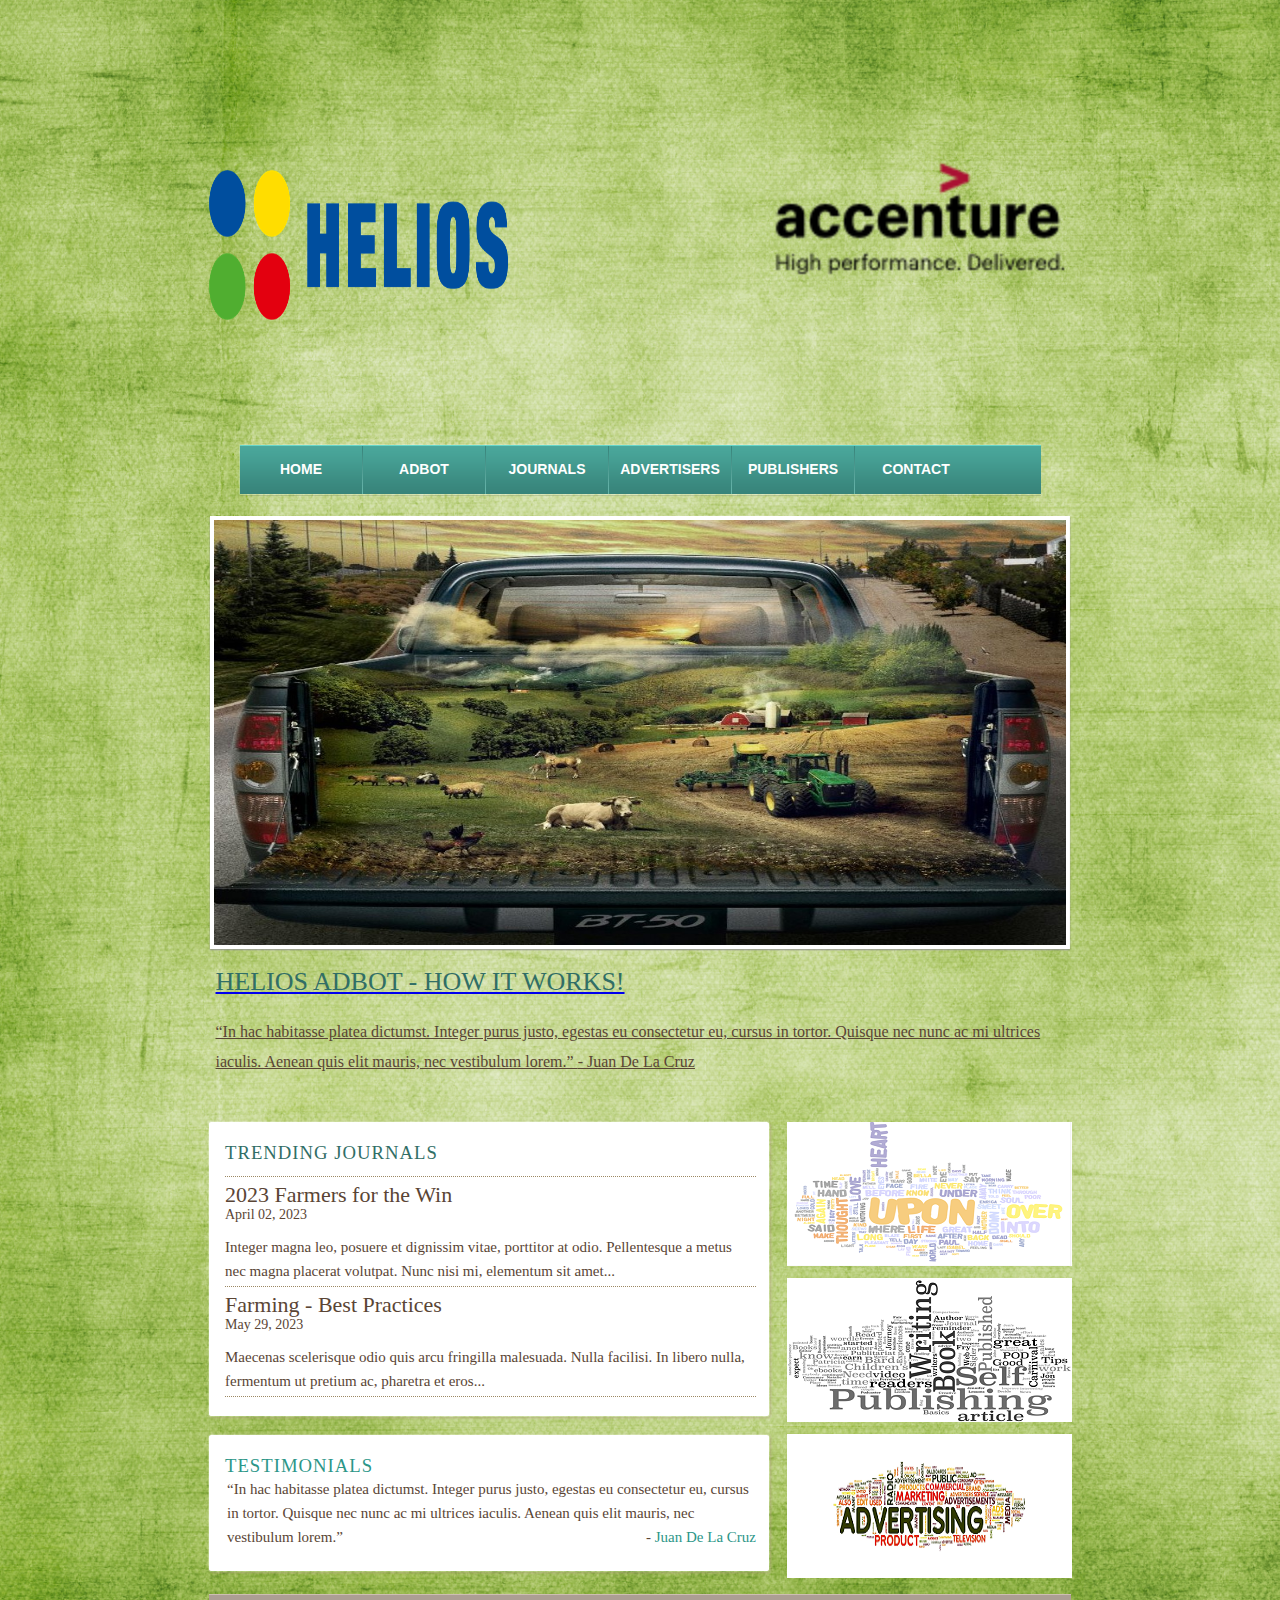
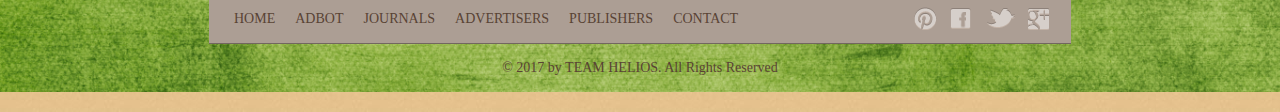
<file: index.html>
<!DOCTYPE html>
<html>
<head>
	<meta charset="UTF-8">
	<title>Helios Advertisment</title>
	<link rel="stylesheet" href="css/style.css" type="text/css">
</head>
<body>
	<div id="background">
		<div id="page">
			<div id="header">
				<div id="logo">
					<a href="index.html"><img src="images/logo-accenture-og.png" alt="LOGO" height="400" width="400"></a>
				</div>
        <div id="teamlogo">
					<a href="index.html"><img src="images/Helios.png" alt="team" height="150" width="300"></a>
				</div>
				<div id="navigation">
					<ul>
						<li>
							<a href="index.html">Home</a>
						</li>
						<li>
							<a href="Adbot.html">AdBot</a>
						</li>
						<li>
							<a href="Journals.html">Journals</a>
						</li>
						<li>
							<a href="Advertiser.html">Advertisers</a>
						</li>
						<li>
							<a href="Publisher.html">Publishers</a>
						</li>
						<li>
							<a href="contact.html">Contact</a>
						</li>
					</ul>
				</div>
			</div>
			<div id="contents">
				<div id="adbox">
					<a href="Journals.html"><img src="images/sea-sound.jpg" alt="Img" height="425" width="852">
					<h1>Helios AdBot - How it works!</h1>
					<p>
					“In hac habitasse platea dictumst. Integer purus justo, egestas eu consectetur eu, cursus in tortor. Quisque nec nunc ac mi ultrices iaculis. Aenean quis elit mauris, nec vestibulum lorem.” <span>- <a href="index.html">Juan De La Cruz</a></span.
					</p>
				</div>
				<div id="main">
					<div class="box">
						<div>
							<div>
								<h3>Trending Journals</h3>
								<ul>
									<li>
										<h4><a href="news.html">2023 Farmers for the Win</a></h4>
										<span>April 02, 2023</span>
										<p>
											Integer magna leo, posuere et dignissim vitae, porttitor at odio. Pellentesque a metus nec magna placerat volutpat. Nunc nisi mi, elementum sit amet...
										</p>
									</li>
									<li>
										<h4><a href="news.html">Farming - Best Practices</a></h4>
										<span>May 29, 2023</span>
										<p>
											Maecenas scelerisque odio quis arcu fringilla malesuada. Nulla facilisi. In libero nulla, fermentum ut pretium ac, pharetra et eros...
										</p>
									</li>
								</ul>
							</div>
						</div>
					</div>
					<div id="testimonials" class="box">
						<div>
							<div>
								<h3>Testimonials</h3>
								<p>
									“In hac habitasse platea dictumst. Integer purus justo, egestas eu consectetur eu, cursus in tortor. Quisque nec nunc ac mi ultrices iaculis. Aenean quis elit mauris, nec vestibulum lorem.” <span>- <a href="index.html">Juan De La Cruz</a></span>
								</p>
							</div>
						</div>
					</div>
				</div>
				<div id="sidebar">
					<div class="section">
						<a href="Adbot.html"><img src="images/images.png" alt="Img"></a>
					</div>
					<div class="section">
						<a href="Publisher.html"><img src="images/PublishingCloud.png" alt="Img" ></a>
					</div>
					<div class="section">
						<a href="Advertisers.html"><img src="images/advertisers.png" alt="Img"></a>
					</div>
				</div>
			</div>
		</div>
		<div id="footer">
			<div>
				<ul class="navigation">
					<li class="active">
						<li>
							<a href="index.html">Home</a>
						</li>
						<li>
							<a href="Adbot.html">AdBot</a>
						</li>
						<li>
							<a href="Journals.html">Journals</a>
						</li>
						<li>
							<a href="Advertiser.html">Advertisers</a>
						</li>
						<li>
							<a href="Publisher.html">Publishers</a>
						</li>
						<li>
							<a href="contact.html">Contact</a>
						</li>
				</ul>
				<div id="connect">
					<a href="http://pinterest.com/fwtemplates/" target="_blank" class="pinterest"></a> <a href="http://freewebsitetemplates.com/go/facebook/" target="_blank" class="facebook"></a> <a href="http://freewebsitetemplates.com/go/twitter/" target="_blank" class="twitter"></a> <a href="http://freewebsitetemplates.com/go/googleplus/" target="_blank" class="googleplus"></a>
				</div>
			</div>
			<p>
				© 2017 by TEAM HELIOS. All Rights Reserved
			</p>
		</div>
	</div>
</body>
</html>
</file>
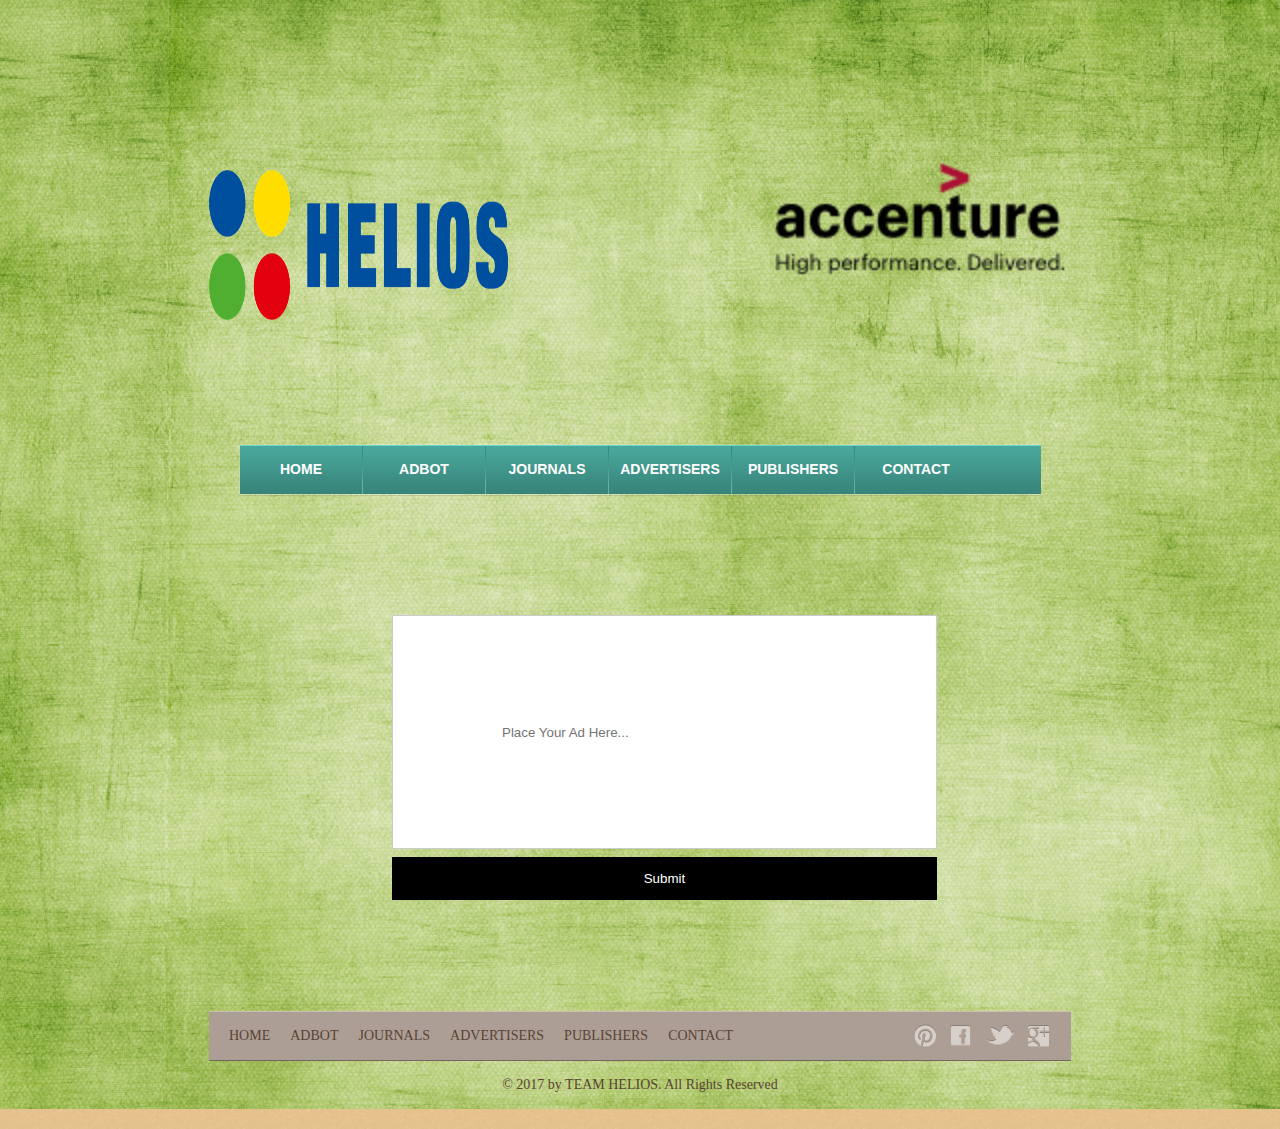
<file: Adbot.1.html>
<!DOCTYPE html>
<!-- Website template by freewebsitetemplates.com -->
<html>
<head>
	<meta charset="UTF-8">
	<title>Helios Advertisment</title>
	<link rel="stylesheet" href="css/style.css" type="text/css">
</head>
<body>
	<div id="background">
		<div id="page">
			<div id="header">
				<div id="logo">
					<a href="index.html"><img src="images/logo-accenture-og.png" alt="LOGO" height="400" width="400"></a>
				</div>
				        <div id="teamlogo">
					<a href="index.html"><img src="images/Helios.png" alt="team" height="150" width="300"></a>
				</div>
				<div id="navigation">
					<ul>
						<li>
							<a href="index.html">Home</a>
						</li>
						<li>
							<a href="Adbot.html">AdBot</a>
						</li>
						<li>
							<a href="Journals.html">Journals</a>
						</li>
						<li>
							<a href="Advertiser.html">Advertisers</a>
						</li>
						<li>
							<a href="Publisher.html">Publishers</a>
						</li>
						<li>
							<a href="contact.html">Contact</a>
						</li>
					</ul>
				</div>
			</div>
			<div id="contents">
				
				<div class="submit-form">

        <form class="ad-des">
          <input class="adtxtbx" type="text" name="adplace" placeholder="Place Your Ad Here...">
          <button type="button" class="btnsubmit">Submit</button>

        </form>
      </div>
			
		</div>
		</div>
		<div id="footer">
			<div>
				<ul class="navigation">
						<li>
							<a href="index.html">Home</a>
						</li>
						<li>
							<a href="Adbot.html">AdBot</a>
						</li>
						<li>
							<a href="Journals.html">Journals</a>
						</li>
						<li>
							<a href="Advertiser.html">Advertisers</a>
						</li>
						<li>
							<a href="Publisher.html">Publishers</a>
						</li>
						<li>
							<a href="contact.html">Contact</a>
						</li>
				</ul>
				<div id="connect">
					<a href="http://pinterest.com/fwtemplates/" target="_blank" class="pinterest"></a> <a href="http://freewebsitetemplates.com/go/facebook/" target="_blank" class="facebook"></a> <a href="http://freewebsitetemplates.com/go/twitter/" target="_blank" class="twitter"></a> <a href="http://freewebsitetemplates.com/go/googleplus/" target="_blank" class="googleplus"></a>
				</div>
			</div>
			<p>
				© 2017 by TEAM HELIOS. All Rights Reserved
			</p>
		</div>
	</div>
</body>
</html>
</file>
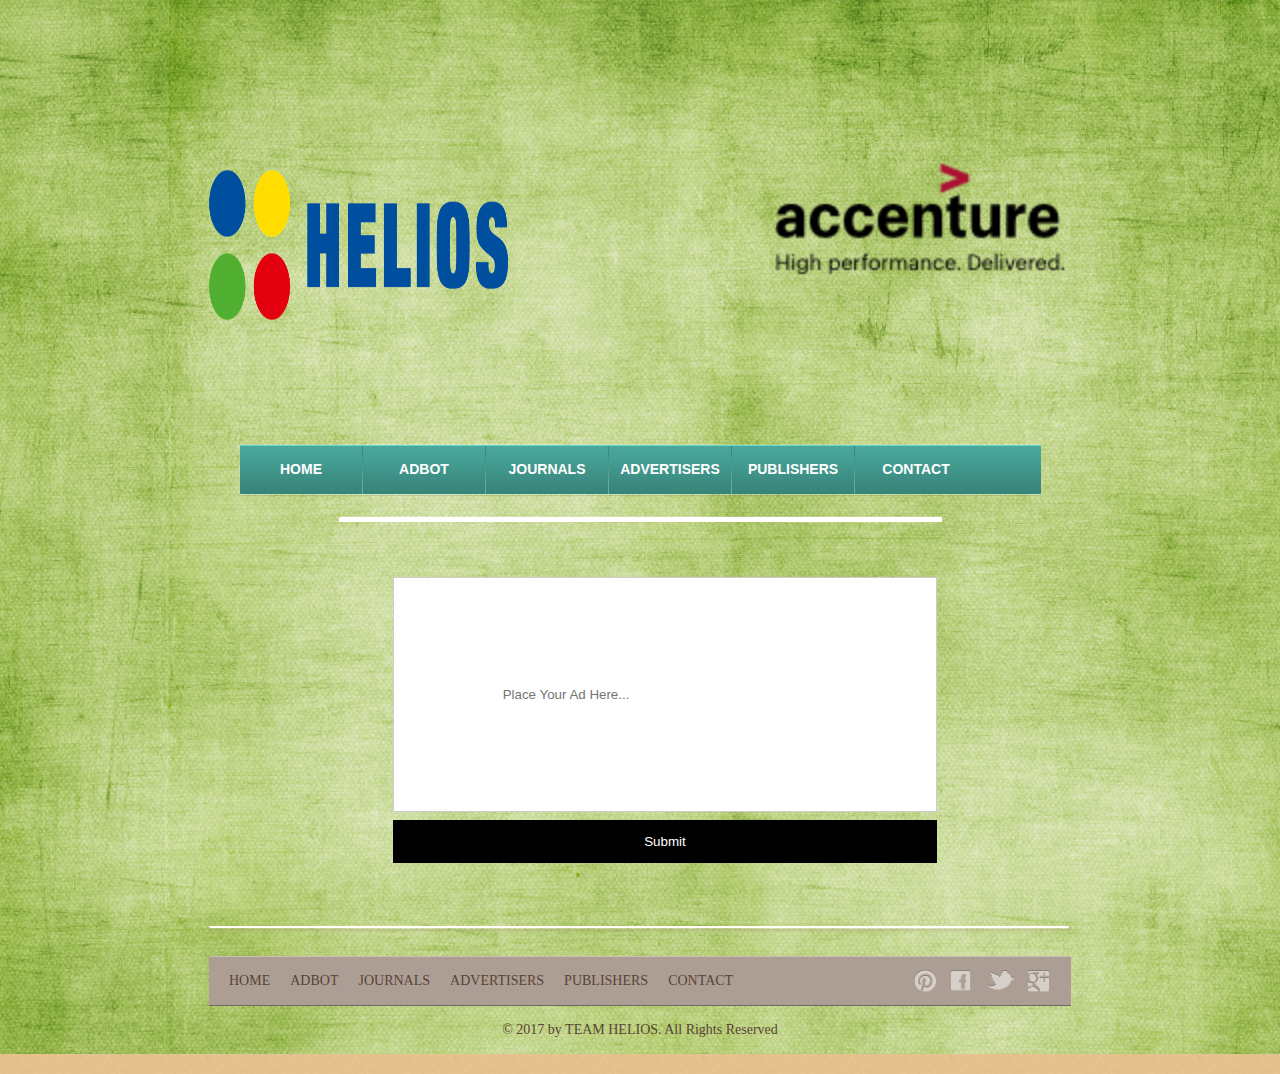
<file: Adbot.html>
<!DOCTYPE html>
<!-- Website template by freewebsitetemplates.com -->
<html>
<head>
	<meta charset="UTF-8">
	<title>Helios Advertisment</title>
	<link rel="stylesheet" href="css/style.css" type="text/css">
</head>
<body>
	<div id="background">
		<div id="page">
			<div id="header">
				<div id="logo">
					<a href="index.html"><img src="images/logo-accenture-og.png" alt="LOGO" height="400" width="400"></a>
				</div>
				        <div id="teamlogo">
					<a href="index.html"><img src="images/Helios.png" alt="team" height="150" width="300"></a>
				</div>
				<div id="navigation">
					<ul>
						<li>
							<a href="index.html">Home</a>
						</li>
						<li>
							<a href="Adbot.html">AdBot</a>
						</li>
						<li>
							<a href="Journals.html">Journals</a>
						</li>
						<li>
							<a href="Advertiser.html">Advertisers</a>
						</li>
						<li>
							<a href="Publisher.html">Publishers</a>
						</li>
						<li>
							<a href="contact.html">Contact</a>
						</li>
					</ul>
				</div>
			</div>
			<div id="contents">
				<div class = "box">
				<div class="submit-form">

        <form class="ad-des">
          <input class="adtxtbx" type="text" name="adplace" placeholder="Place Your Ad Here...">
          <button type="button" class="btnsubmit">Submit</button>

        </form>
      </div>
			</div>
		</div>
		</div>
		<div id="footer">
			<div>
				<ul class="navigation">
						<li>
							<a href="index.html">Home</a>
						</li>
						<li>
							<a href="Adbot.html">AdBot</a>
						</li>
						<li>
							<a href="Journals.html">Journals</a>
						</li>
						<li>
							<a href="Advertiser.html">Advertisers</a>
						</li>
						<li>
							<a href="Publisher.html">Publishers</a>
						</li>
						<li>
							<a href="contact.html">Contact</a>
						</li>
				</ul>
				<div id="connect">
					<a href="http://pinterest.com/fwtemplates/" target="_blank" class="pinterest"></a> <a href="http://freewebsitetemplates.com/go/facebook/" target="_blank" class="facebook"></a> <a href="http://freewebsitetemplates.com/go/twitter/" target="_blank" class="twitter"></a> <a href="http://freewebsitetemplates.com/go/googleplus/" target="_blank" class="googleplus"></a>
				</div>
			</div>
			<p>
				© 2017 by TEAM HELIOS. All Rights Reserved
			</p>
		</div>
	</div>
</body>
</html>
</file>
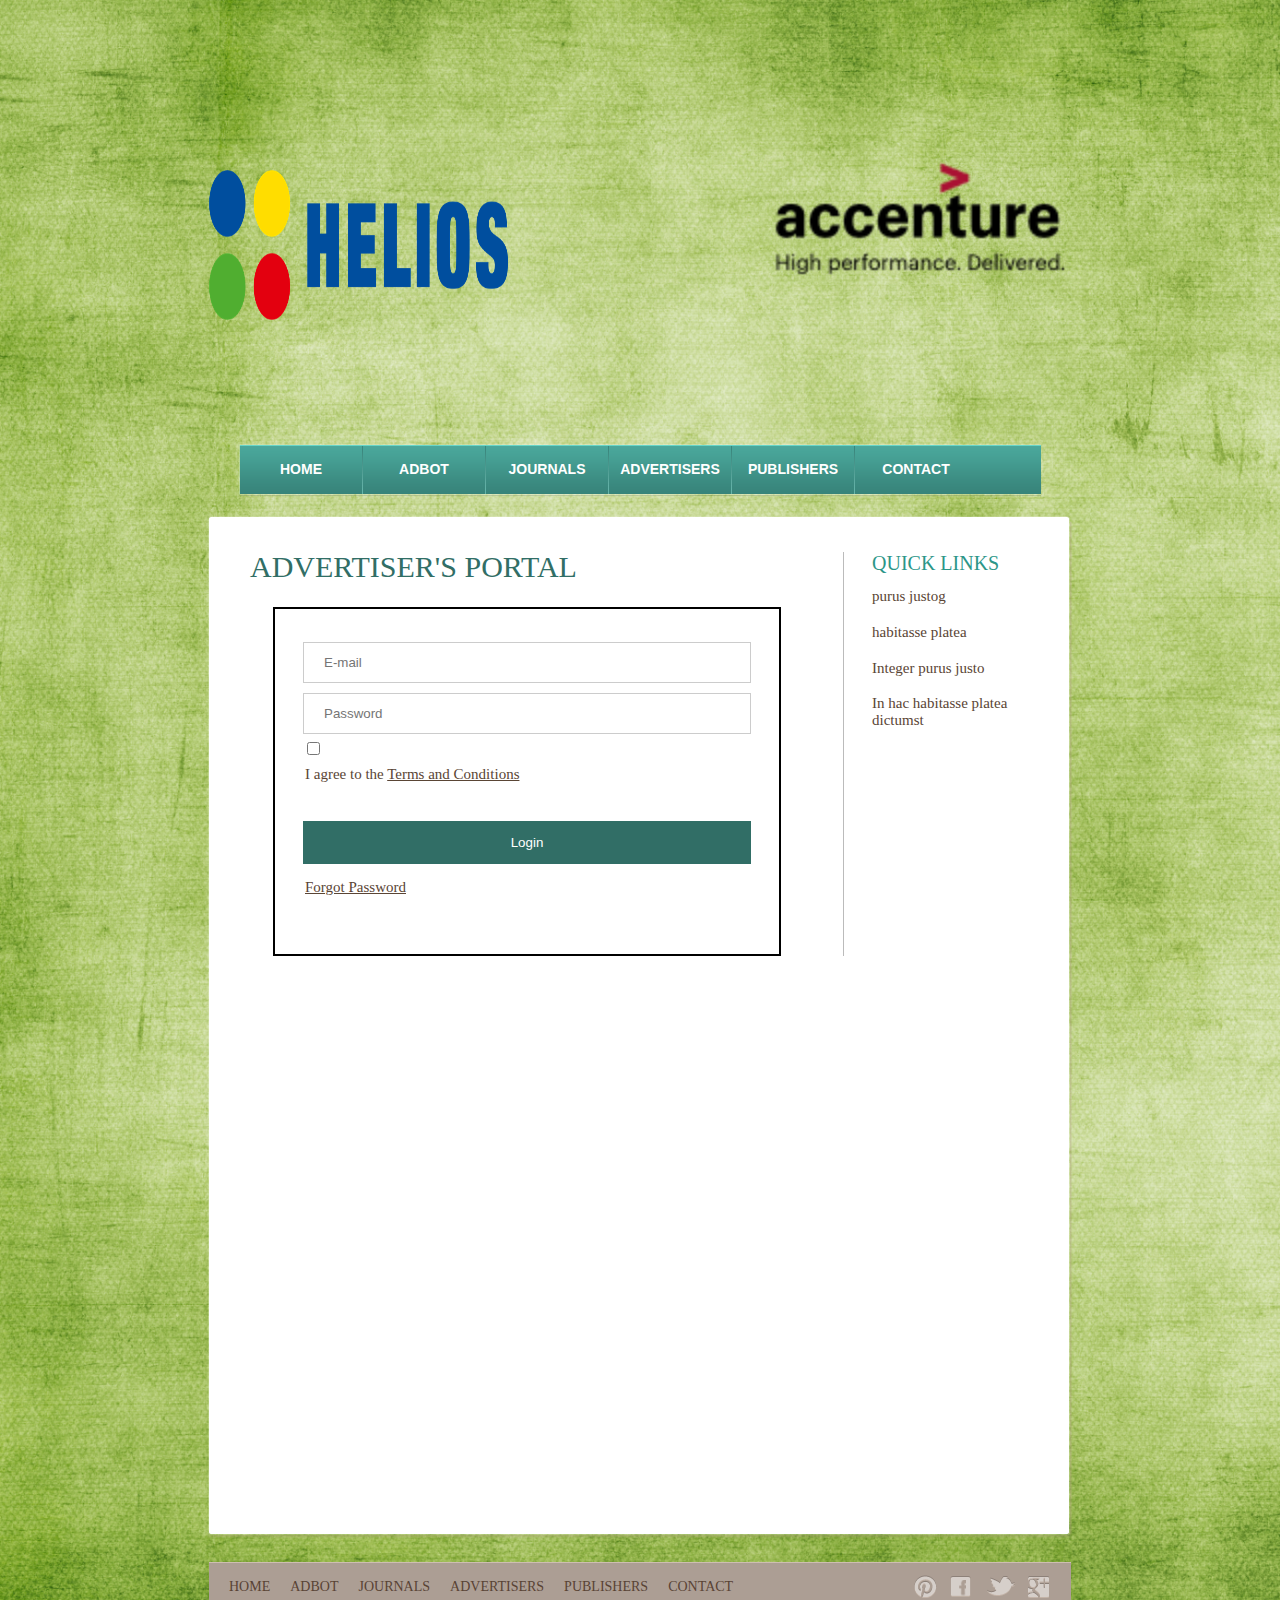
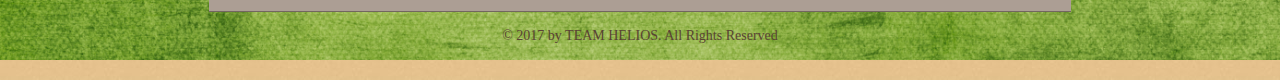
<file: Advertiser.html>
<!DOCTYPE html>
<!-- Website template by freewebsitetemplates.com -->
<html>
<head>
	<meta charset="UTF-8">
	<title>Helios Advertisment</title>
	<link rel="stylesheet" href="css/style.css" type="text/css">
</head>
<body>
	<div id="background">
		<div id="page">
			<div id="header">
				<div id="logo">
					<a href="index.html"><img src="images/logo-accenture-og.png" alt="LOGO" height="400" width="400"></a>
				</div>
				        <div id="teamlogo">
					<a href="index.html"><img src="images/Helios.png" alt="team" height="150" width="300"></a>
				</div>
				<div id="navigation">
					<ul>
						<li>
							<a href="index.html">Home</a>
						</li>
						<li>
							<a href="Adbot.html">AdBot</a>
						</li>
						<li>
							<a href="Journals.html">Journals</a>
						</li>
						<li>
							<a href="Advertiser.html">Advertisers</a>
						</li>
						<li>
							<a href="Publisher.html">Publishers</a>
						</li>
						<li>
							<a href="contact.html">Contact</a>
						</li>
					</ul>
				</div>
			</div>
			<div id="contents">
				<div class="box">
					<div>
						<div id="news" class="body">
							<div class="sidebar">
								<h3>Quick Links</h3>
								<ul>
									<li>
										<a href="Advertiser.html"> purus justog</a>
									</li>
									<li>
										<a href="Advertiser.html">habitasse platea</a>
									</li>
									<li>
										<a href="Advertiser.html">Integer purus justo</a>
									</li>
									<li>
										<a href="Advertiser.html">In hac habitasse platea dictumst</a>
									</li>
								</ul>
							</div>
							<div>
								<h1>Advertiser's Portal</h1>
																	<div class="login-form">
											<input class="form-control" type="text" name='username' placeholder="E-mail" />

											<input class="form-control" type="password" name='password' placeholder="Password" />

											<label>
												<input type="checkbox">
												<p> I agree to the <a href="#">Terms and Conditions</a></p>
											</label>

											<button type="button" class="btnlogin">Login</button>

											<p><a href="#">Forgot Password</a></p>
							</div>
						</div>
					</div>
				</div>
			</div>
		</div>
		<div id="footer">
			<div>
				<ul class="navigation">
						<li>
							<a href="index.html">Home</a>
						</li>
						<li>
							<a href="Adbot.html">AdBot</a>
						</li>
						<li>
							<a href="Journals.html">Journals</a>
						</li>
						<li>
							<a href="Advertiser.html">Advertisers</a>
						</li>
						<li>
							<a href="Publisher.html">Publishers</a>
						</li>
						<li>
							<a href="contact.html">Contact</a>
						</li>
				</ul>
				<div id="connect">
					<a href="http://pinterest.com/fwtemplates/" target="_blank" class="pinterest"></a> <a href="http://freewebsitetemplates.com/go/facebook/" target="_blank" class="facebook"></a> <a href="http://freewebsitetemplates.com/go/twitter/" target="_blank" class="twitter"></a> <a href="http://freewebsitetemplates.com/go/googleplus/" target="_blank" class="googleplus"></a>
				</div>
			</div>
			<p>
				© 2017 by TEAM HELIOS. All Rights Reserved
			</p>
		</div>
	</div>
</body>
</html>
</file>
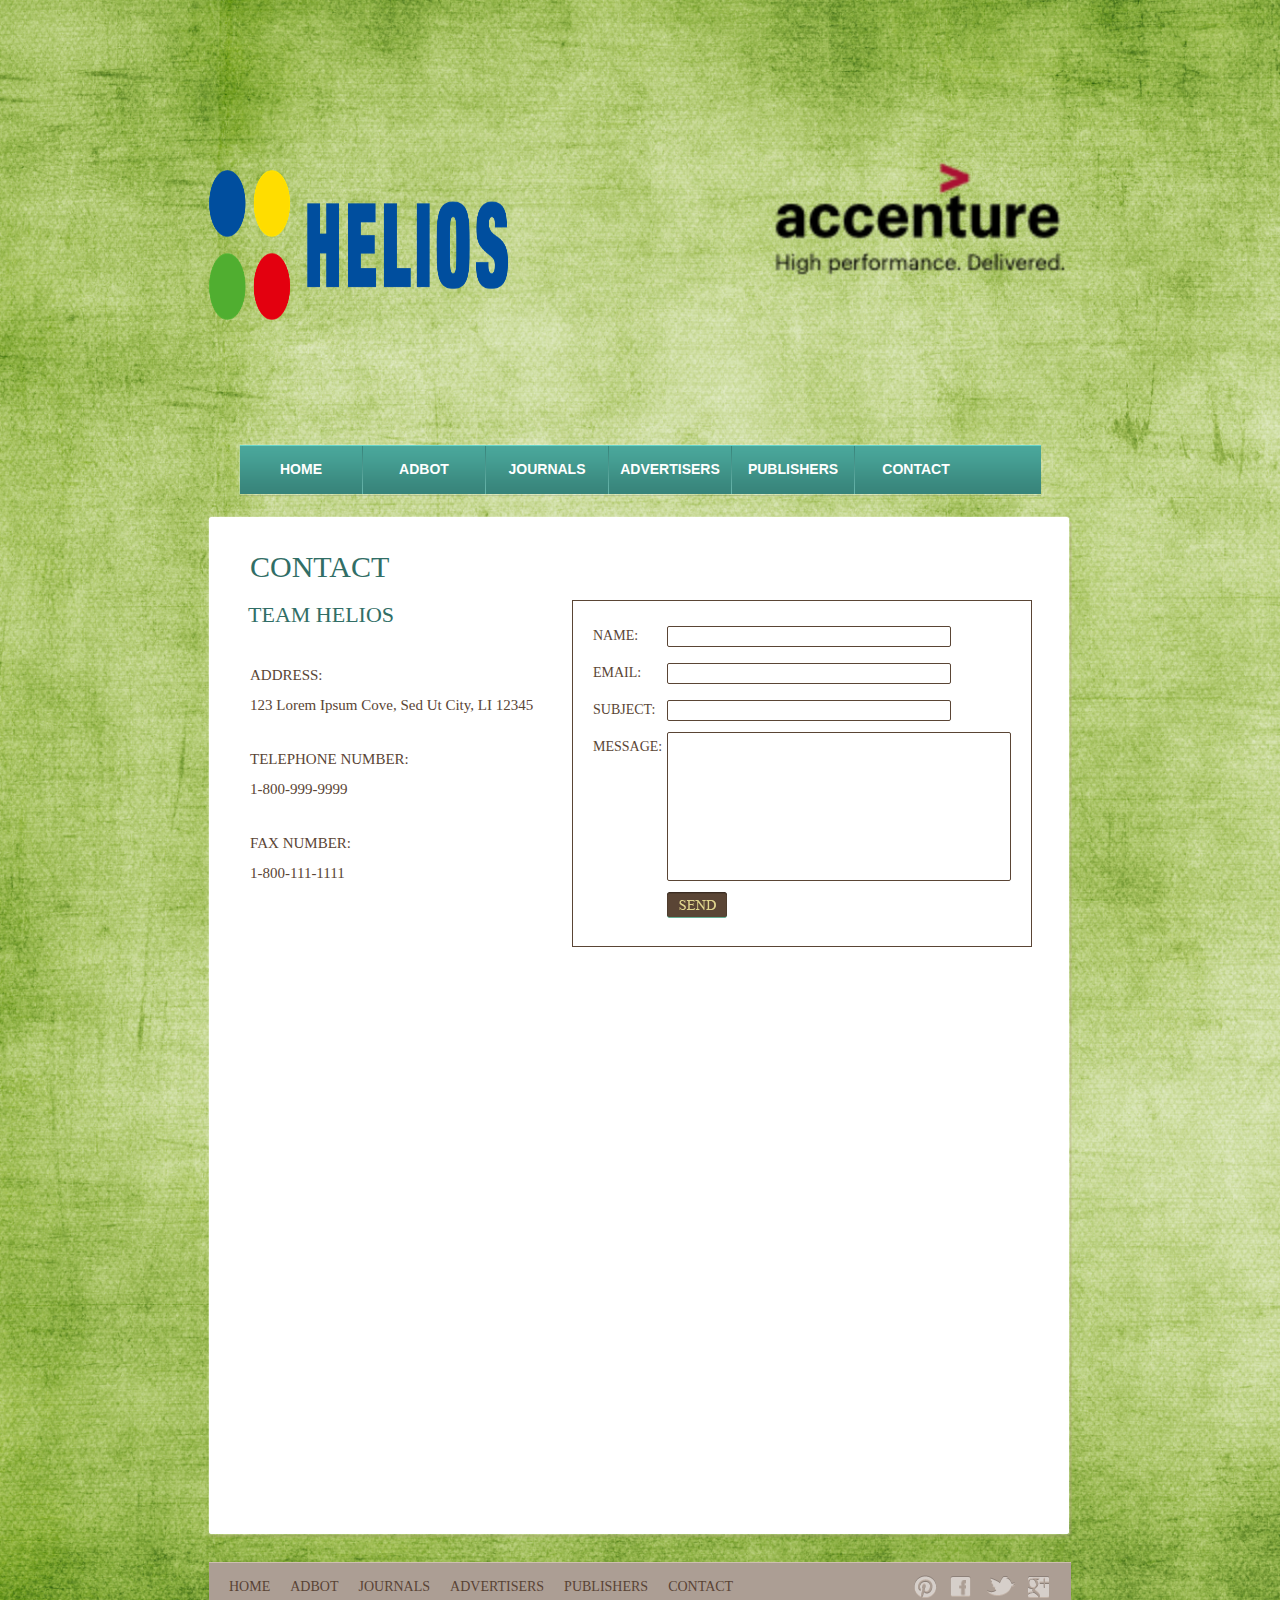
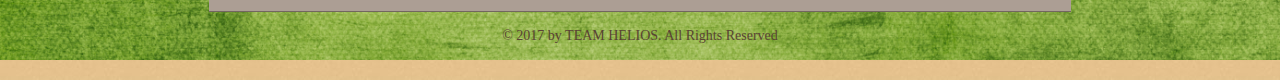
<file: contact.html>
<!DOCTYPE html>
<!-- Website template by freewebsitetemplates.com -->
<html>
<head>
	<meta charset="UTF-8">
	<title>Helios Advertisment</title>
	<link rel="stylesheet" href="css/style.css" type="text/css">
</head>
<body>
	<div id="background">
		<div id="page">
			<div id="header">
				<div id="logo">
					<a href="index.html"><img src="images/logo-accenture-og.png" alt="LOGO" height="400" width="400"></a>
				</div>
				        <div id="teamlogo">
					<a href="index.html"><img src="images/Helios.png" alt="team" height="150" width="300"></a>
				</div>
				<div id="navigation">
					<ul>
						<li>
							<a href="index.html">Home</a>
						</li>
						<li>
							<a href="Adbot.html">AdBot</a>
						</li>
						<li>
							<a href="Journals.html">Journals</a>
						</li>
						<li>
							<a href="Advertiser.html">Advertisers</a>
						</li>
						<li>
							<a href="Publisher.html">Publishers</a>
						</li>
						<li>
							<a href="contact.html">Contact</a>
						</li>
					</ul>
				</div>
			</div>
			<div id="contents">
				<div class="box">
					<div>
						<div id="contact" class="body">
							<h1>Contact</h1>
							<form action="index.html" method="post">
								<table>
									<tbody>
										<tr>
											<td>Name:</td>
											<td><input type="text" value="" class="txtfield"></td>
										</tr> <tr>
											<td>Email:</td>
											<td><input type="text" value="" class="txtfield"></td>
										</tr> <tr>
											<td>Subject:</td>
											<td><input type="text" value="" class="txtfield"></td>
										</tr> <tr>
											<td class="txtarea">Message:</td>
											<td><textarea></textarea></td>
										</tr> <tr>
											<td></td>
											<td><input type="submit" value="" class="btn"></td>
										</tr>
									</tbody>
								</table>
							</form>
							<h2>Team Helios</h2>
							<p>
								<span>Address:</span> 123 Lorem Ipsum Cove, Sed Ut City, LI 12345
							</p>
							<p>
								<span>Telephone Number:</span> 1-800-999-9999
							</p>
							<p>
								<span>Fax Number:</span> 1-800-111-1111
							</p>
						</div>
					</div>
				</div>
			</div>
		</div>
		<div id="footer">
			<div>
				<ul class="navigation">
						<li>
							<a href="index.html">Home</a>
						</li>
						<li>
							<a href="Adbot.html">AdBot</a>
						</li>
						<li>
							<a href="Journals.html">Journals</a>
						</li>
						<li>
							<a href="Advertiser.html">Advertisers</a>
						</li>
						<li>
							<a href="Publisher.html">Publishers</a>
						</li>
						<li>
							<a href="contact.html">Contact</a>
						</li>
				</ul>
				<div id="connect">
					<a href="http://pinterest.com/fwtemplates/" target="_blank" class="pinterest"></a> <a href="http://freewebsitetemplates.com/go/facebook/" target="_blank" class="facebook"></a> <a href="http://freewebsitetemplates.com/go/twitter/" target="_blank" class="twitter"></a> <a href="http://freewebsitetemplates.com/go/googleplus/" target="_blank" class="googleplus"></a>
				</div>
			</div>
			<p>
				© 2017 by TEAM HELIOS. All Rights Reserved
			</p>
		</div>
	</div>
</body>
</html>
</file>
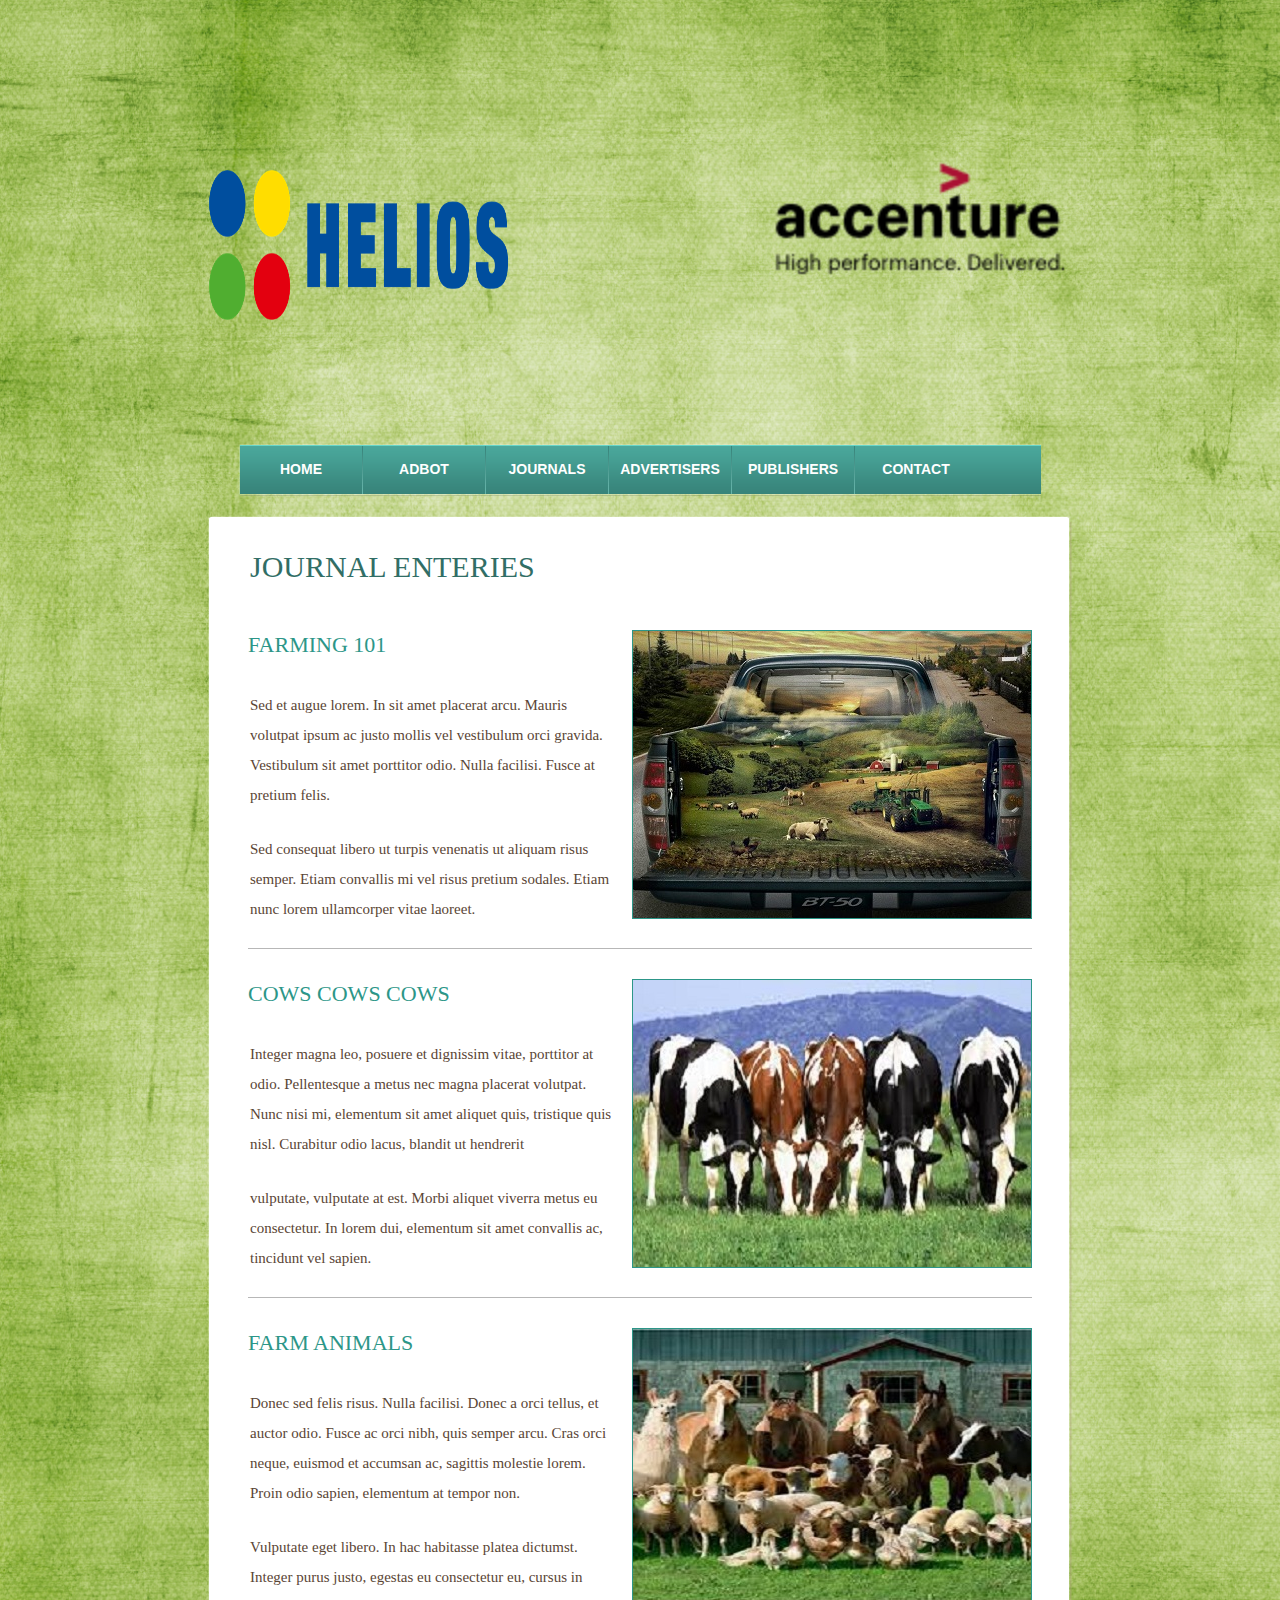
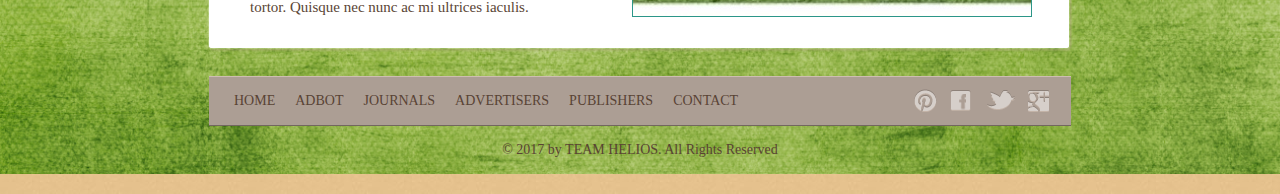
<file: Journals.html>
<!DOCTYPE html>
<!-- Website template by freewebsitetemplates.com -->
<html>
<head>
	<meta charset="UTF-8">
	<title>Helios Advertisment</title>
	<link rel="stylesheet" href="css/style.css" type="text/css">
</head>
<body>
	<div id="background">
		<div id="page">
			<div id="header">
				<div id="logo">
					<a href="index.html"><img src="images/logo-accenture-og.png" alt="LOGO" height="400" width="400"></a>
				</div>
				        <div id="teamlogo">
					<a href="index.html"><img src="images/Helios.png" alt="team" height="150" width="300"></a>
				</div>
				<div id="navigation">
					<ul>
						<li>
							<a href="index.html">Home</a>
						</li>
						<li>
							<a href="Adbot.html">AdBot</a>
						</li>
						<li>
							<a href="Journals.html">Journals</a>
						</li>
						<li>
							<a href="Advertiser.html">Advertisers</a>
						</li>
						<li>
							<a href="Publisher.html">Publishers</a>
						</li>
						<li>
							<a href="contact.html">Contact</a>
						</li>
					</ul>
				</div>
			</div>
			<div id="contents">
				<div class="box">
					<div>
						<div class="body">
							<h1>Journal Enteries</h1>
							<ul id="sites">
								<li>
									<a href="Journals.html"><img src="images/truck.jpg" alt="Img"></a>
									<h2><a href="Journals.html">Farming 101</a></h2>
									<p>
										Sed et augue lorem. In sit amet placerat arcu. Mauris volutpat ipsum ac justo mollis vel vestibulum orci gravida. Vestibulum sit amet porttitor odio. Nulla facilisi. Fusce at pretium felis.
									</p>
									<p>
										Sed consequat libero ut turpis venenatis ut aliquam risus semper. Etiam convallis mi vel risus pretium sodales. Etiam nunc lorem ullamcorper vitae laoreet.
									</p>
								</li>
								<li>
									<a href="Journals.html"><img src="images/cows.jpg" alt="Img"></a>
									<h2><a href="Journals.html">Cows Cows Cows</a></h2>
									<p>
										Integer magna leo, posuere et dignissim vitae, porttitor at odio. Pellentesque a metus nec magna placerat volutpat. Nunc nisi mi, elementum sit amet aliquet quis, tristique quis nisl. Curabitur odio lacus, blandit ut hendrerit
									</p>
									<p>
										vulputate, vulputate at est. Morbi aliquet viverra metus eu consectetur. In lorem dui, elementum sit amet convallis ac, tincidunt vel sapien.
									</p>
								</li>
								<li>
									<a href="Journals.html"><img src="images/farm.jpg" alt="Img"></a>
									<h2><a href="Journals.html">Farm Animals</a></h2>
									<p>
										Donec sed felis risus. Nulla facilisi. Donec a orci tellus, et auctor odio. Fusce ac orci nibh, quis semper arcu. Cras orci neque, euismod et accumsan ac, sagittis molestie lorem. Proin odio sapien, elementum at tempor non.
									</p>
									<p>
										Vulputate eget libero. In hac habitasse platea dictumst. Integer purus justo, egestas eu consectetur eu, cursus in tortor. Quisque nec nunc ac mi ultrices iaculis.
									</p>
								</li>
							</ul>
						</div>
					</div>
				</div>
			</div>
		</div>
		<div id="footer">
			<div>
				<ul class="navigation">
					<li>
						<li>
							<a href="index.html">Home</a>
						</li>
						<li>
							<a href="Adbot.html">AdBot</a>
						</li>
						<li>
							<a href="Journals.html">Journals</a>
						</li>
						<li>
							<a href="Advertiser.html">Advertisers</a>
						</li>
						<li>
							<a href="Publisher.html">Publishers</a>
						</li>
						<li>
							<a href="contact.html">Contact</a>
						</li>
				</ul>
				<div id="connect">
					<a href="http://pinterest.com/fwtemplates/" target="_blank" class="pinterest"></a> <a href="http://freewebsitetemplates.com/go/facebook/" target="_blank" class="facebook"></a> <a href="http://freewebsitetemplates.com/go/twitter/" target="_blank" class="twitter"></a> <a href="http://freewebsitetemplates.com/go/googleplus/" target="_blank" class="googleplus"></a>
				</div>
			</div>
			<p>
				© 2017 by TEAM HELIOS. All Rights Reserved
			</p>
		</div>
	</div>
</body>
</html>
</file>
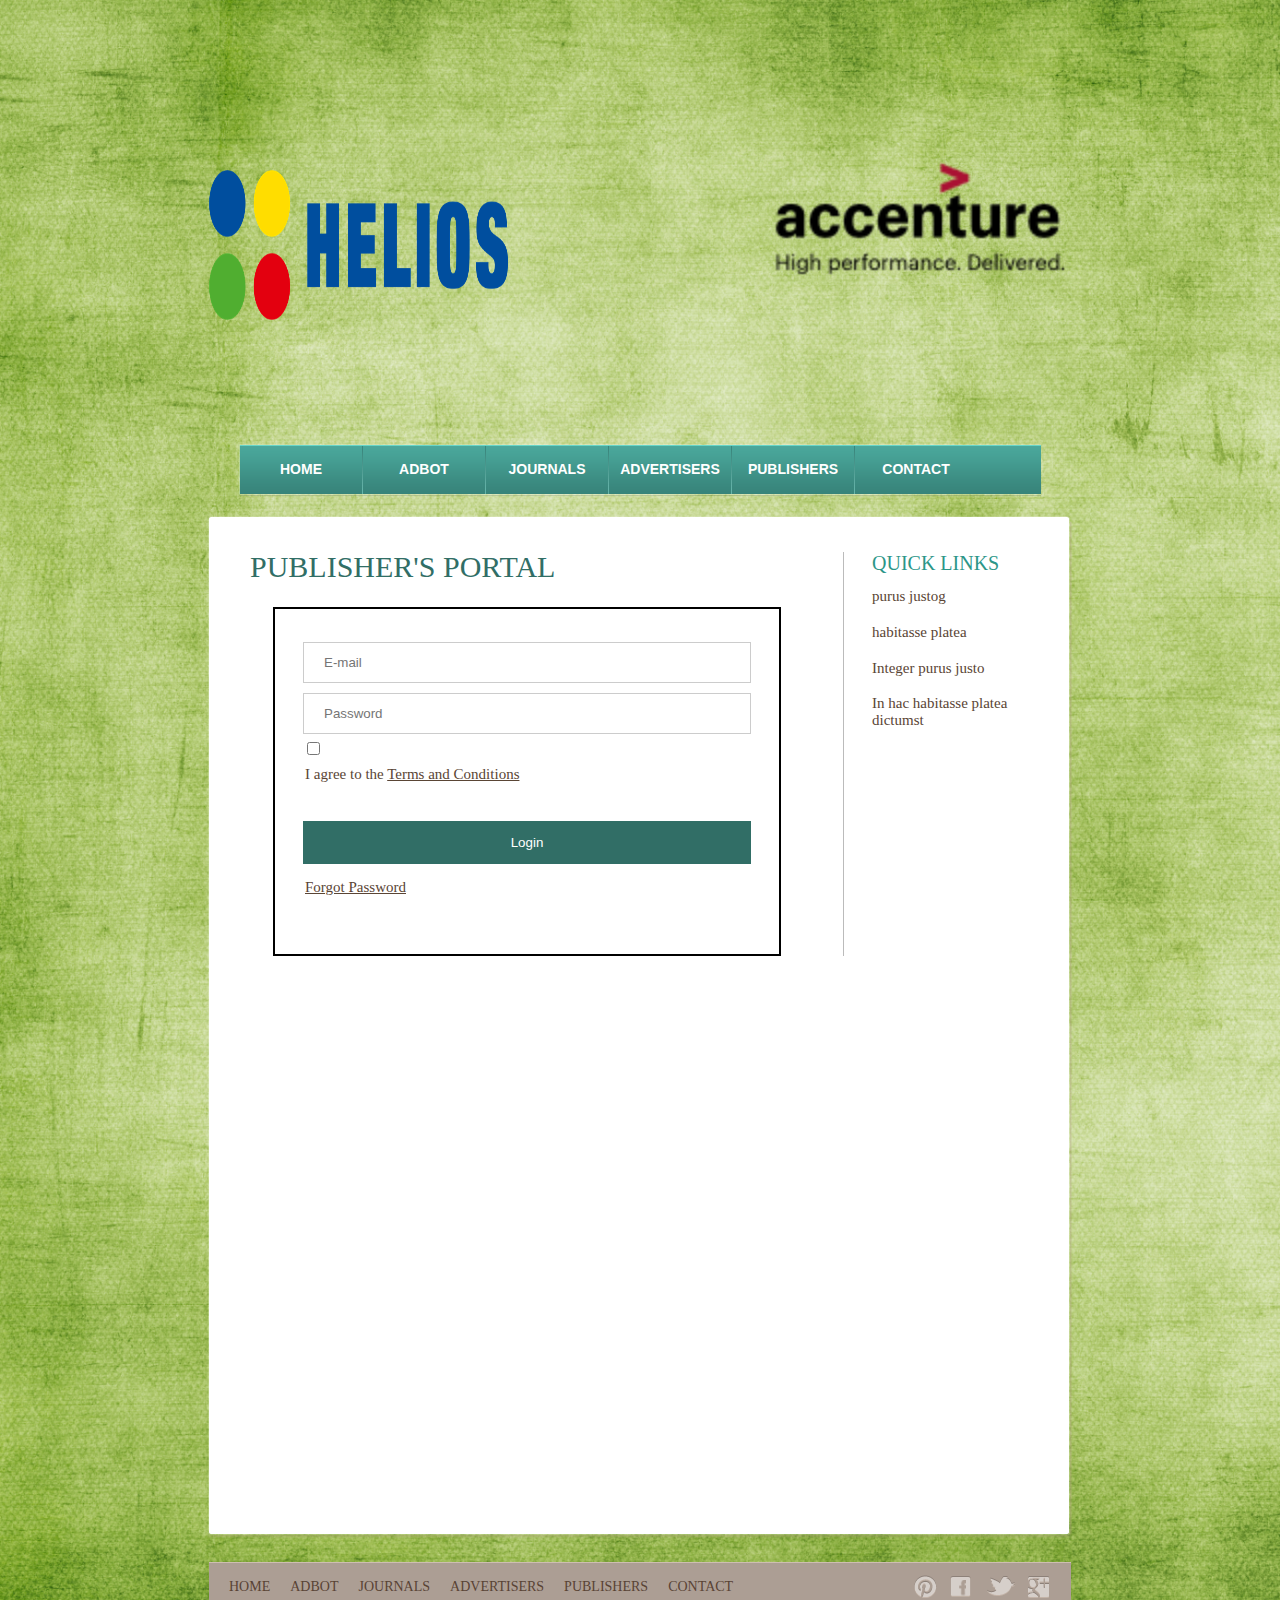
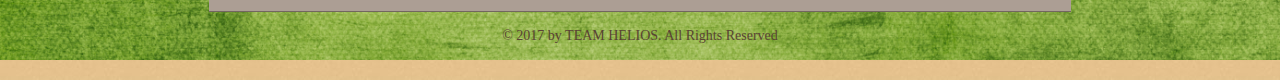
<file: Publisher.html>
<!DOCTYPE html>
<!-- Website template by freewebsitetemplates.com -->
<html>
<head>
	<meta charset="UTF-8">
	<title>Helios Advertisment</title>
	<link rel="stylesheet" href="css/style.css" type="text/css">
</head>
<body>
	<div id="background">
		<div id="page">
			<div id="header">
				<div id="logo">
					<a href="index.html"><img src="images/logo-accenture-og.png" alt="LOGO" height="400" width="400"></a>
				</div>
				        <div id="teamlogo">
					<a href="index.html"><img src="images/Helios.png" alt="team" height="150" width="300"></a>
				</div>
				<div id="navigation">
					<ul>
						<li>
							<a href="index.html">Home</a>
						</li>
						<li>
							<a href="ad Approver.html">AdBot</a>
						</li>
						<li>
							<a href="Journals.html">Journals</a>
						</li>
						<li>
							<a href="Advertiser.html">Advertisers</a>
						</li>
						<li>
							<a href="Publisher.html">Publishers</a>
						</li>
						<li>
							<a href="contact.html">Contact</a>
						</li>
					</ul>
				</div>
			</div>
			<div id="contents">
				<div class="box">
					<div>
						<div id="news" class="body">
							<div class="sidebar">
								<h3>Quick Links</h3>
								<ul>
									<li>
										<a href="Publisher.html"> purus justog</a>
									</li>
									<li>
										<a href="Publisher.html">habitasse platea</a>
									</li>
									<li>
										<a href="Publisher.html">Integer purus justo</a>
									</li>
									<li>
										<a href="Publisher.html">In hac habitasse platea dictumst</a>
									</li>
								</ul>
							</div>
							<div>
								<h1>Publisher's Portal</h1>
									<div class="login-form">
											<input class="form-control" type="text" name='username' placeholder="E-mail" />

											<input class="form-control" type="password" name='password' placeholder="Password" />

											<label>
												<input type="checkbox">
												<p> I agree to the <a href="#">Terms and Conditions</a></p>
											</label>

											<button type="button" class="btnlogin">Login</button>

											<p><a href="#">Forgot Password</a></p>

									</div>
							</div>
						</div>
					</div>
				</div>
			</div>
		</div>
		<div id="footer">
			<div>
				<ul class="navigation">
						<li>
							<a href="index.html">Home</a>
						</li>
						<li>
							<a href="ad Approver.html">AdBot</a>
						</li>
						<li>
							<a href="Journals.html">Journals</a>
						</li>
						<li>
							<a href="Advertiser.html">Advertisers</a>
						</li>
						<li>
							<a href="Publisher.html">Publishers</a>
						</li>
						<li>
							<a href="contact.html">Contact</a>
						</li>
				</ul>
				<div id="connect">
					<a href="http://pinterest.com/fwtemplates/" target="_blank" class="pinterest"></a> <a href="http://freewebsitetemplates.com/go/facebook/" target="_blank" class="facebook"></a> <a href="http://freewebsitetemplates.com/go/twitter/" target="_blank" class="twitter"></a> <a href="http://freewebsitetemplates.com/go/googleplus/" target="_blank" class="googleplus"></a>
				</div>
			</div>
			<p>
				© 2017 by TEAM HELIOS. All Rights Reserved
			</p>
		</div>
	</div>
</body>
</html>
</file>
<file: css/style.css>
body {
	background: #ffb744 url(../images/bg-body.jpg) repeat left bottom;
	font-family: "Times New Roman", Times, serif;
	margin: 0;
}
#background {
	background: url(../images/bg-pattern.jpg);
	background-repeat: no-repeat;
	background-size: cover;
	
	
}
#page {
	width: 960px;
	margin: 0 auto;
}
img {
	border: 0;
}
/*------------------------------ Sprites ------------------------------*/
#navigation li, #navigation li a:hover, #navigation li.selected a {
	background-image: url(../images/bg-menu.png);
	background-repeat: repeat-x;
}
#contents div.box, #contents div.box > div, #contents div.body {
	background-image: url(../images/content-box.png);
	background-repeat: no-repeat;
}
#main div.box, #main div.box > div, #main div.box > div > div {
	background-image: url(../images/bg-box.png);
	background-repeat: no-repeat;
}
/*------------------------------ HEADER ------------------------------*/
#header {
	margin-bottom: 20px;
	padding-top: 20px;
}
/** Logo **/
#logo {
	float: right;
	margin-bottom: 20px;
	margin-left: 49px;
}
#teamlogo {
	float: left;
	margin-bottom: -5px;
	margin-left: 49px;
	top: 150px;
	position: relative;
}
/** Navigation **/
#navigation {
	background: url(../images/bg-navigation.png) no-repeat;
	clear: both;
	height: 50px;
	width: 800px;
	margin: 0 auto;
	padding: 1px;
}
#navigation ul {
	display: inline-block;
	width: 860px;
	list-style: none;
	margin: 0;
	padding: 0;
}
#navigation li {
	float: left;
	background-position: 0 -118px;
	background-repeat: no-repeat;
	height: 49px;
	width: 122px;
	margin: 0;
	padding-left: 1px;
	text-align: center;
}
#navigation li:first-child {
	background: none;
	margin-left: 0;
	padding-left: 0;
}
#navigation li a {
	color: #fff;
	display: block;
	font: bold 14px/48px Arial, Helvetica, sans-serif;
	height: 49px;
	text-decoration: none;
	text-transform: uppercase;
}
#navigation li a:hover {
	background-position: 0 -59px;
	color: #6d6157;
}
#navigation li.selected a {
	background-position: 0 0;
	color: #e4e1bd;
}
/*------------------------------ CONTENTS ------------------------------*/
#contents {
	display: inline-block;
	width: 865px;
	padding: 0 47px;
}
#contents h1 {
	color: #316e66;
	font: 26px/30px "Times New Roman", Times, serif;
	margin: 18px 0 20px;
	padding-left: 2px;
	text-transform: uppercase;
}
#contents div.body h1, #contents h2 {
	color: #316e66;
	font: 30px/30px "Times New Roman", Times, serif;
	margin: 0 0 18px;
	text-transform: uppercase;
}
#contents h2 {
	font-size: 22px;
	margin: 0 0 30px;
}
#contents h2 a {
	color: #2c9688;
	text-decoration: none;
}
#contents p {
	color: #5a4535;
	font-size: 15px;
	line-height: 30px;
	margin: 0;
	padding: 0 0 24px 2px;
}
#contents p a {
	color: #5a4535;
}
#contents p a:hover, #news div.sidebar ul li a:hover {
	color: #917157;
}
/** box-shadow **/
#contents div.box {
	background-position: left bottom;
	margin-bottom: 20px;
	margin-left: 1px;
	padding: 0 0 6px;
}
#contents div.box > div {
	background-position: -1745px top;
	padding: 6px 0 0;
}
#contents div.body {
	background-position: -871px top;
	background-repeat: repeat-y;
	min-height: 980px;
	padding: 30px 40px 0;
}
/** Adbox **/
#adbox {
	background: url(../images/bg-adbox.png) no-repeat left top;
	width: 852px;
	margin: 0 auto;
	padding: 4px 5px 18px;
}
#adbox p {
	font-size: 16px;
}
.ads {
	float: right;
	width: 220px;
	border-left: 1px solid #bbbbbb;
	margin-left: 20px;
	padding-left: 20px;
}
hr {
	border:0;
	border-top: 1px solid #bbbbbb;
	margin-bottom: 30px;
}
/** MAIN **/
#main {
	float: left;
	min-height: 100px;
	width: 566px;
}
#main div.box {
	background-position: left bottom;
	margin-bottom: 12px;
	padding: 0 0 6px;
}
#main div.box > div {
	background-position: -1145px top;
	padding: 6px 0 0;
}
#main div.box > div > div {
	background-position: -572px top;
	background-repeat: repeat-y;
	padding: 17px;
}
#main div.box h3 {
	color: #316e66;
	font-weight: normal;
	letter-spacing: 1px;
	border-bottom: 1px dotted #9c8964;
	margin: 0;
	padding: 0 0 12px;
	text-transform: uppercase;
}
#main div.box h4 {
	font: 22px/24px "Times New Roman", Times, serif;
	font-weight: normal;
	margin: 6px 0 0;
}
#main div.box h4 a {
	color: #5a4535;
	text-decoration: none;
}
#main div.box ul {
	list-style: none;
	margin: 0;
	padding: 0;
}
#main div.box ul li {
	border-bottom: 1px dotted #9c8964;
}
#main div.box ul li span {
	color: #5a4535;
	display: block;
	font-size: 14px;
	margin-bottom: 12px;
}
#main div.box ul li p {
	line-height: 24px;
	padding: 0 0 3px;
}
/** SIDEBAR **/
#sidebar {
	float: right;
	height: auto;
	width: 285px;
}
#sidebar div.section {
	height: 144px;
	margin-bottom: 12px;
}
#sidebar div.section:first-child {
	padding: 3px 0 0;
}
#sidebar div.section > a:hover {
	filter:alpha(opacity=60);
	opacity: 0.6;
}
/** testimonials **/
#contents div#testimonials h3 {
	color: #2c9688;
	font-weight: normal;
	letter-spacing: 1px;
	border-bottom: 0;
	padding-bottom: 0;
}
#testimonials p {
	display: inline-block;
	line-height: 24px;
	padding-bottom: 3px;
}
#testimonials p span {
	float: right;
}
#testimonials p span a {
	color: #2c9688;
	text-decoration: none;
}
#testimonials p span a:hover {
	color: #2c9688;
}
/** Rooms, Foods Dive Sites **/
#rooms, #foods, #sites {
	list-style: none;
	margin: 0;
	padding: 0;
}
#rooms li, #foods li, #sites li {
	display: inline-block;
	width: 784px;
	border-top: 1px solid #b7b7b7;
	padding: 30px 0;
	position: relative;
}
#rooms li:first-child, #foods li:first-child, #sites li:first-child {
	border-top: 0;
}
#rooms li img {
	float: left;
	border: 1px solid #2c9688;
	margin-right: 15px;
}
#rooms .rate {
	color: #316e66;
	display: inline-block;
	font: 16px/35px "Times New Roman", Times, serif;
	height: 35px;
	width: 138px;
	border: 1px solid #5a4535;
	text-align: center;
	position: absolute;
	bottom: 30px;
}
/** Food **/
#foods li > div.infos {
	height: 169px;
	width: 780px;
	position: relative;
}
#foods li > div.infos p {
	background: url(../images/bg-foodDetail.png) repeat;
	color: #316e66;
	display: none;
	height: 60px;
	width: 740px;
	padding: 6px 20px 0;
	position: absolute;
	left: 0;
	bottom: 0;
}
#foods li > div.infos p span {
	display: block;
	font: 22px/22px "Times New Roman", Times, serif;
}
#foods li > div.infos:hover span.cover {
	background: url(../images/bg-foodInfos.png) repeat;
	display: inline-block;
	height: 100%;
	width: 100%;
	position: absolute;
	left: 0;
	top: 0;
}
#foods li > div.infos:hover p {
	display: block;
}
/** Dive Site **/
#sites li {
	padding-bottom: 0;
}
#sites li img {
	float: right;
	border: 1px solid #2c9688;
	margin-left: 15px;
}
/** News **/
#news {
	display: inline-block;
	width: 784px;
}
#news > div {
	width: 560px;
	border-right: 1px solid #bbbbbb;
	padding-right: 35px;
}
#news > div img {
	border: 1px solid #2c9688;
	margin-bottom: 20px;
}
#news > div h2 {
	margin-bottom: 12px;
}
#news > div span {
	color: #5a4535;
	display: block;
	font: 15px/24px "Times New Roman", Times, serif;
	margin-bottom: 30px;
}
#news > div span.author {
	color: #2c9688;
	display: block;
	font-size: 14px;
	margin-bottom: 20px;
}
#news div.sidebar {
	float: right;
	width: 160px;
	border: 0;
	padding: 0;
}
#news div.sidebar h3 {
	color: #2c9688;
	font-size: 20px;
	font-weight: normal;
	border-top: 1px solid #b7b7b7;
	margin: 0 0 12px;
	padding-top: 18px;
	text-transform: uppercase;
}
#news div.sidebar h3:first-child {
	border: 0;
	padding-top: 0px;
}
#news div.sidebar ul {
	list-style: none;
	margin: 0 0 8px;
	padding: 0;
}
#news div.sidebar ul li a {
	color: #5a4535;
	display: inline-block;
	font-size: 15px;
	margin-bottom: 6px;
	text-decoration: none;
}
#news ul li {
	margin-bottom: 12px;
}
/** Contact **/
#contact form {
	float: right;
	color: #5a4535;
	height: 320px;
	width: 420px;
	border: 1px solid #5a4535;
	padding: 19px 19px 6px;
}
#contact form table {
	border-collapse: collapse;
}
#contact form table td {
	padding-bottom: 6px;
}
#contact table td:first-child {
	font-size: 14px;
	line-height: 30px;
	width: 180px;
	text-transform: uppercase;
}
#contact table td.txtarea {
	vertical-align: top;
}
#contact form input {
	height: 17px;
	line-height: 17px;
	width: 278px;
	border: 1px solid #5a4535;
	border-radius: 2px;
}
#contact textarea {
	height: 143px;
	line-height: 17px;
	width: 338px;
	border: 1px solid #5a4535;
	border-radius: 2px;
	overflow: auto;
	resize: none;
}
#contact input.btn {
	background: url(../images/btn-send.png) no-repeat -70px 0;
	cursor: pointer;
	height: 26px;
	width: 60px;
	border: 0;
	padding: 0;
	margin: 0;
}
#contact input.btn:hover {
	background-position: 0 0;
}
#contact p span {
	display: block;
	text-transform: uppercase;
}
/*------------------------------ FOOTER ------------------------------*/
#footer {
	color: #594334;
	font-size: 14px;
	line-height: 48px;
	margin: -38px 0 20px;
	padding-top: 42px;
	text-transform: uppercase;
}
#footer > div {
	background-color: #ac9e94;
	height: 48px;
	width: 822px;
	border-bottom: 1px solid #72675f;
	border-top: 1px solid #cdbeb2;
	margin: 0 auto;
	padding: 0 20px;
	text-align: right;
}
#footer ul.navigation {
	float: left;
	display: inline-block;
	list-style: none;
	margin: 0;
	padding: 0;
}
#footer ul.navigation li {
	float: left;
	margin-right: 10px;
}
#footer ul.navigation li a {
	color: #594334;
	padding: 0 5px;
	text-decoration: none;
}
#footer ul.navigation li:first-child a {
	border-left: 0;
	padding-left: 0;
}
#footer ul.navigation li a:hover {
	color: #eee7c3;
}
#footer ul.navigation li.active a {
	color: #fff;
}
#footer p {
	margin: 0;
	text-align: center;
	text-transform: none;
}
/** Connect **/
#connect {
	float: right;
	display: inline-block;
	line-height: 26px;
	margin: 12px 0 0;
}
#connect a {
	background: url(../images/icons.png) no-repeat;
	display: inline-block;
	height: 23px;
	width: 23px;
	margin-left: 10px;
}
#connect a.pinterest {
	background-position: 0 -33px;
}
#connect a.facebook {
	background-position: 0 -98px;
}
#connect a.twitter {
	background-position: 0 -164px;
	width: 28px;
}
#connect a.googleplus {
	background-position: 0 -230px;
}
#connect a.pinterest:hover {
	background-position: 0 0;
}
#connect a.facebook:hover {
	background-position: 0 -65px;
}
#connect a.twitter:hover {
	background-position: 0 -131px;
}
#connect a.googleplus:hover {
	background-position: 0 -197px;
}
/* ad submission form*/
div.submit-form {
  width: 70%;
  height: 70%;
  padding: 5%;
  margin: auto;
}

form.ad-des {
  width: 90%;
  height: 80%;
  padding: 5%;
  margin: 25px;
}

input.adtxtbx {
  width: 100%;
  padding: 20%;
  margin: 0;
  display: inline-table;
  border: 1px solid #ccc;
  box-sizing: border-box;
  float: right;

}
box.add{
	background: url(../images/btn-send.png) no-repeat -70px 0;
	cursor: pointer;
	height: 60px;
	width: 100px;
	border: 0;
	padding: 0;
	margin: 0;
}

button.btnsubmit {
  background-color: #000000;
  color: white;
  padding: 14px 20px;
  margin: 8px 0;
  border: none;
  cursor: pointer;
  width: 100%;
}
div.login-form {
  width: 80%;
  height: 70%;
  border: 2px solid black;
  padding: 5%;
  margin: 25px;
}

input.form-control[type=text],
input[type=password] {
  width: 100%;
  padding: 12px 20px;
  margin: 5px 0;
  display: inline-block;
  border: 1px solid #ccc;
  box-sizing: border-box;
}

button.btnlogin {
  background-color: #316e66;
  color: white;
  padding: 14px 20px;
  margin: 8px 0;
  border: none;
  cursor: pointer;
  width: 100%;
}
</file>
